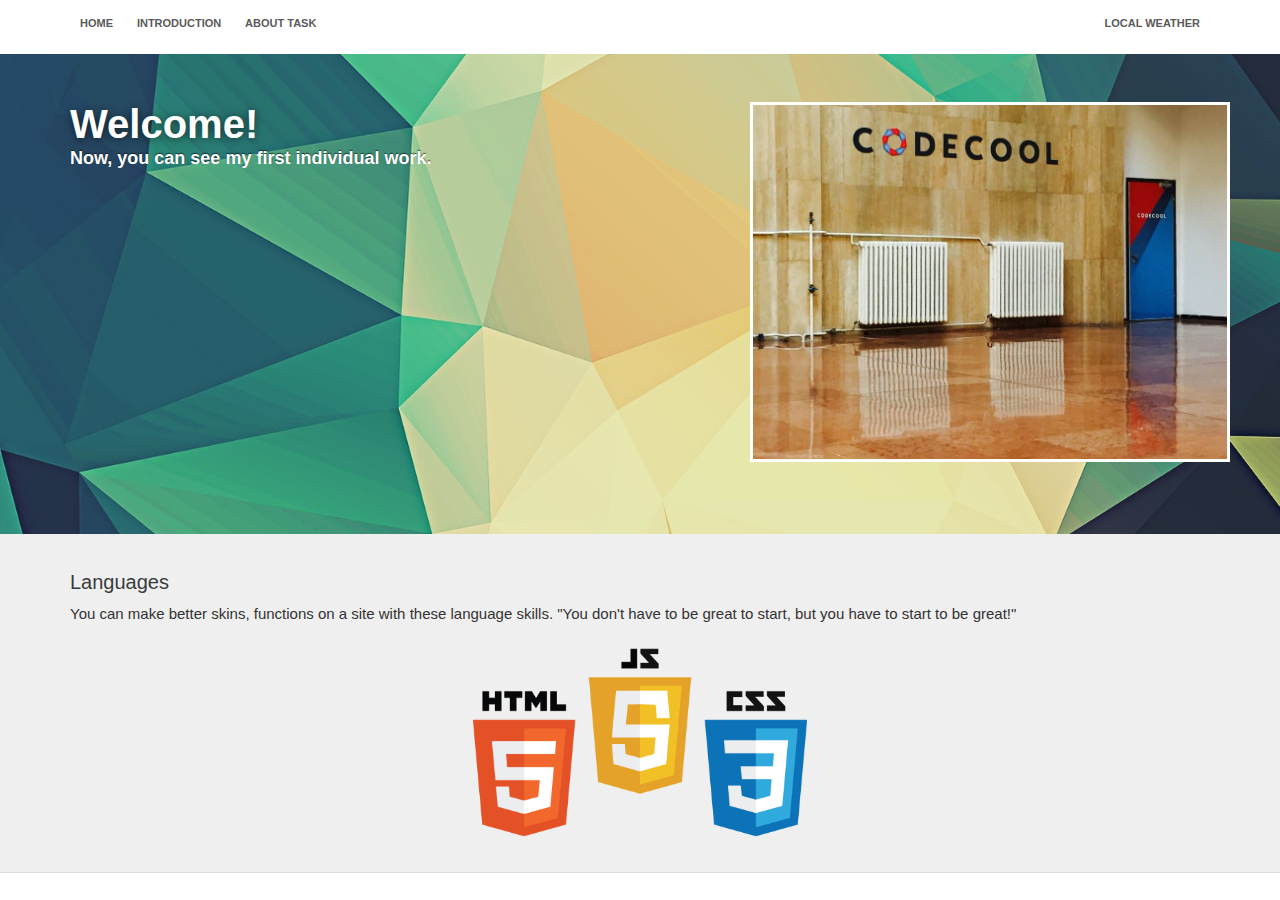
<file: index.html>
<!DOCTYPE html>
<html>
	<meta name="viewport" content="width=device-width; initial-scale=1.0">
  <head>

    <link rel="stylesheet" href="codecademy.css">
	<link rel="stylesheet" href="shift.css">
    <link rel="stylesheet" href="style.css">
	<title>Experiement C</title>
    
  </head>
  <body>
    <div class="nav">
      <div class="container">
        <ul class="pull-left">
		  <li><a href="index.html">Home</a></li>
          <li><a href="introduction.html">Introduction</a></li>
          <li><a href="task.html">About task</a></li>
        </ul>
        <ul class="pull-right">
          <li><a href="weather.html">Local weather</a></li>
        </ul>
      </div>
    </div>
    <div class="jumbotron">
	<script language="JavaScript">
			var i = 0;
			var path = new Array();
			 
			path[0] = "images/slideshow_images/place.jpg";
			path[1] = "images/slideshow_images/wegottiotops.jpg";
			path[2] = "images/slideshow_images/lunchbreak.jpg";
			path[3] = "images/slideshow_images/racers.jpg";
			path[4] = "images/slideshow_images/prepare.jpg";
			function swapImage()
			{
			   document.slide.src = path[i];
			   if(i < path.length - 1) i++; else i = 0;
			   setTimeout("swapImage()",3000);
			}
			window.onload=swapImage;
		</script>
			<img  name="slide" src="images/slideshow_images/place.jpg" align="right" style="border: 3px solid #fff; margin-right:50px; middle;"/>
	
      <div class="container">
        <h1>Welcome!</h1>
        <p>Now, you can see my first individual work.</p>
      </div>
    </div> 
    
    <div class="neighborhood-guides">
        <div class="container">
    <h2>Languages</h2>
    <p>You can make better skins, functions on a site with these language skills. "You don't have to be great to start, but you have to start to be great!"</p>

    <div class="row">
    <div class="col-md-4">
    </div>

    <div class="thumbnail">
      <img src="images/html-css-js-logos.png" alt="Sorry, the picture is broken!">
    </div>
  </div>

</div>
    </div>
</div>

  </body>
  <script>
  (function(i,s,o,g,r,a,m){i['GoogleAnalyticsObject']=r;i[r]=i[r]||function(){
  (i[r].q=i[r].q||[]).push(arguments)},i[r].l=1*new Date();a=s.createElement(o),
  m=s.getElementsByTagName(o)[0];a.async=1;a.src=g;m.parentNode.insertBefore(a,m)
  })(window,document,'script','//www.google-analytics.com/analytics.js','ga');

  ga('create', 'UA-70345950-1', 'auto');
  ga('send', 'pageview');

</script>
</html>
</file>
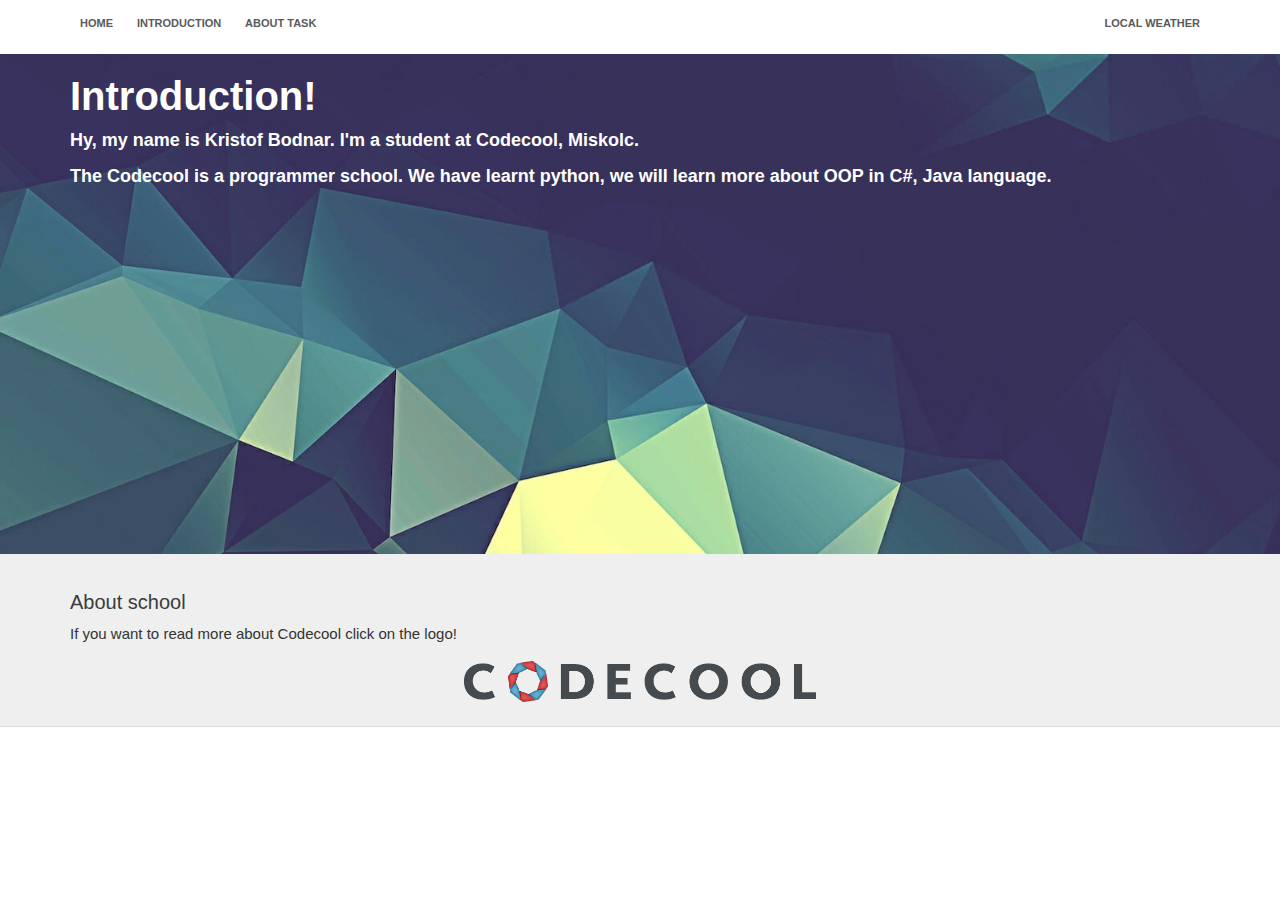
<file: introduction.html>
<!DOCTYPE html>
<html>
	<meta name="viewport" content="width=device-width; initial-scale=1.0">
  <head>

    <link rel="stylesheet" href="codecademy.css">
	<link rel="stylesheet" href="shift.css">
    <link rel="stylesheet" href="style.css">
    <title>Experiement C</title>
  </head>

  <body>
    <div class="nav">
      <div class="container">
        <ul class="pull-left">
		  <li><a href="index.html">Home</a></li>
          <li><a href="introduction.html">Introduction</a></li>
          <li><a href="task.html">About task</a></li>
        </ul>
        <ul class="pull-right">
          <li><a href="weather.html">Local weather</a></li>
        </ul>
      </div>
    </div>

    <div class="jumbotron-introduction">
      <div class="container">
        <h1>Introduction!</h1>
        <p>Hy, my name is Kristof Bodnar. I'm a student at Codecool, Miskolc.</p>
		<p>The Codecool is a programmer school. We have learnt python,
		we will learn more about OOP in C#, Java language.</p>
      </div>
   </div>
    
    <div class="neighborhood-guides">
        <div class="container">
    <h2>About school</h2>
    <p>If you want to read more about Codecool click on the logo!</p>

    <div class="row">
    <div class="col-md-4">
    </div>

    <div class="thumbnail">
	<a href="http://codecool.com/">
      <img src="images/logo-large.png" alt="Sorry, the picture is broken!">  
	 </a>
    </div>
  </div>

</div>
    </div>
</div>

  </body>
  <script>
  (function(i,s,o,g,r,a,m){i['GoogleAnalyticsObject']=r;i[r]=i[r]||function(){
  (i[r].q=i[r].q||[]).push(arguments)},i[r].l=1*new Date();a=s.createElement(o),
  m=s.getElementsByTagName(o)[0];a.async=1;a.src=g;m.parentNode.insertBefore(a,m)
  })(window,document,'script','//www.google-analytics.com/analytics.js','ga');

  ga('create', 'UA-70345950-1', 'auto');
  ga('send', 'pageview');

</script>
</html>
</file>
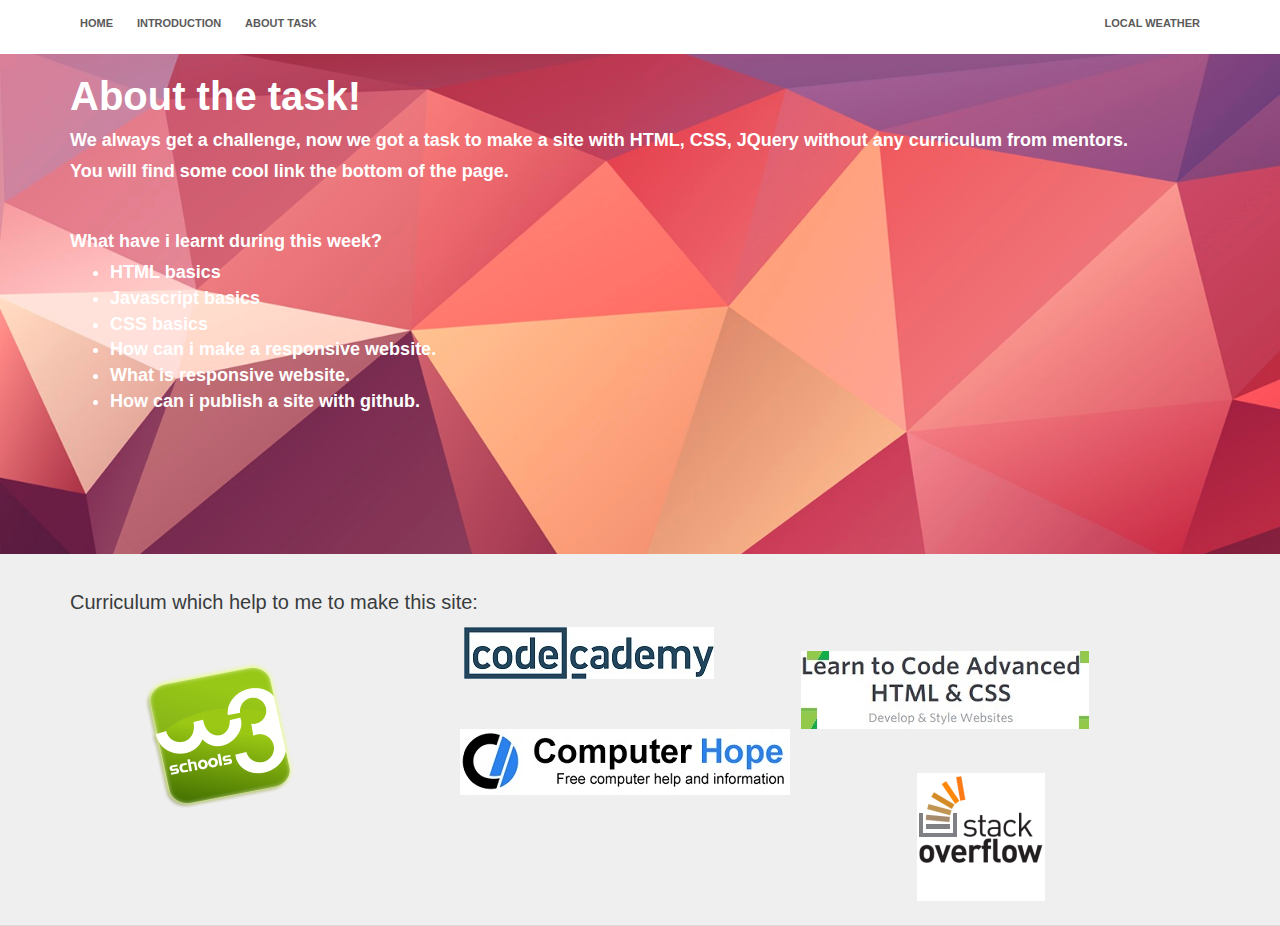
<file: task.html>
<!DOCTYPE html>
<html>
	<meta name="viewport" content="width=device-width; initial-scale=1.0">
  <head>

    <link rel="stylesheet" href="codecademy.css">
	<link rel="stylesheet" href="shift.css">
    <link rel="stylesheet" href="style.css">
    
  </head>

  <body>
    <div class="nav">
      <div class="container">
        <ul class="pull-left">
		  <li><a href="index.html">Home</a></li>
          <li><a href="introduction.html">Introduction</a></li>
          <li><a href="task.html">About task</a></li>
        </ul>
        <ul class="pull-right">
          <li><a href="weather.html">Local weather</a></li>
        </ul>
      </div>
    </div>

    <div class="jumbotron-abouttask">
      <div class="container">
        <h1>About the task!</h1>
        <p>We always get a challenge, now we got a task
		to make a site with HTML, CSS, JQuery without any curriculum from mentors.</p>
		<p>You will find some cool link the bottom of the page.</p>
		<br></br>
		<p>What have i learnt during this week?</p>
		 <ul>
			<li>HTML basics</li>
			<li>Javascript basics</li>
			<li>CSS basics</li>
			<li>How can i make a responsive website.</li>
			<li>What is responsive website.</li>
			<li>How can i publish a site with github.</li>
		</ul>
      </div>
    </div> 
    
    <div class="neighborhood-guides">
        <div class="container">
    <h2>Curriculum which help to me to make this site:</h2>

    <div class="row">
    <div class="col-md-4">
	<a href="http://www.w3schools.com/">
      <img class="pull-left" src="images/w3school.png" alt="Sorry, the picture is broken!"/>  
	 </a>
    </div>

    <div class="thumbnail">
	<a href="https://www.codecademy.com/learn">
      <img class="pull-left" src="images/codecademy.jpg" alt="Sorry, the picture is broken!"/>
	  </a>
    </div>
	<div class="col-md-4">
	<a href="http://learn.shayhowe.com/">
      <img class="pull-right" src="images/lcahc.jpg" alt="Sorry, the picture is broken!"/>
	  </a>
    </div>
	<div class="col-md-4">
	<a href="http://www.computerhope.com/jargon/h/html.htm">
      <img src="images/computer-hope.jpg" alt="Sorry, the picture is broken!"/>
	  </a>
    </div>
	<div class="col-md-3">
	<br></br>
	<a href="http://stackoverflow.com/">
      <img class="thumbnail" src="images/stackoverflow.png" alt="Sorry, the picture is broken!"/>
	  </a>
    </div>
  </div>

</div>
    </div>
</div>
    
  <div class="container">
    <div class="row">
  </div>
</div>
<script>
  (function(i,s,o,g,r,a,m){i['GoogleAnalyticsObject']=r;i[r]=i[r]||function(){
  (i[r].q=i[r].q||[]).push(arguments)},i[r].l=1*new Date();a=s.createElement(o),
  m=s.getElementsByTagName(o)[0];a.async=1;a.src=g;m.parentNode.insertBefore(a,m)
  })(window,document,'script','//www.google-analytics.com/analytics.js','ga');

  ga('create', 'UA-70345950-1', 'auto');
  ga('send', 'pageview');

</script>
  </body>
</html>
</file>
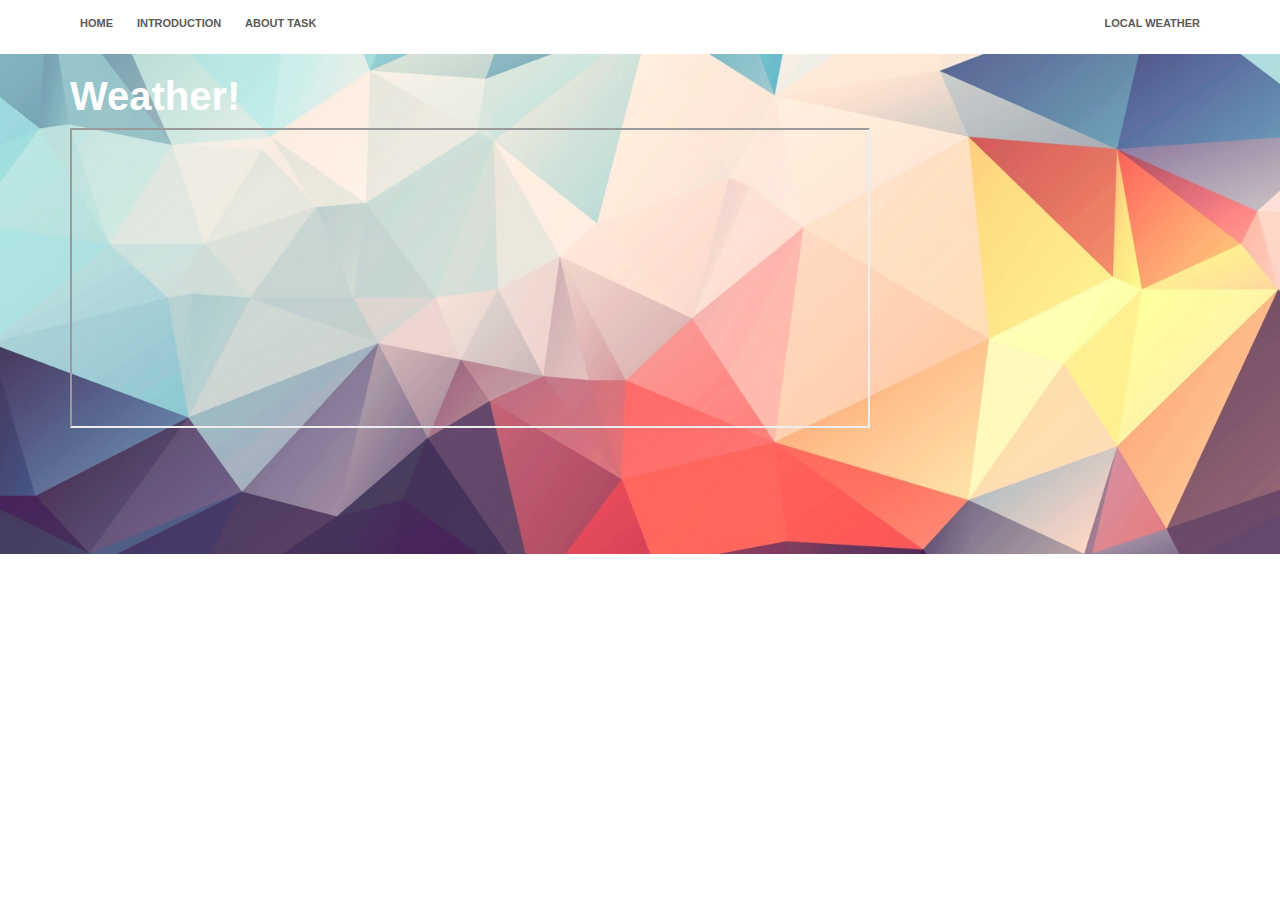
<file: weather.html>
<!DOCTYPE html>
<html>
	<meta name="viewport" content="width=device-width; initial-scale=1.0">
  <head>
    <link rel="stylesheet" href="codecademy.css">
	<link rel="stylesheet" href="shift.css">
    <link rel="stylesheet" href="style.css">
    <title>Experiement C</title>
  </head>

  <body>
    <div class="nav">
      <div class="container">
        <ul class="pull-left">
		  <li><a href="index.html">Home</a></li>
          <li><a href="introduction.html">Introduction</a></li>
          <li><a href="task.html">About task</a></li>
        </ul>
        <ul class="pull-right">
          <li><a href="weather.html">Local weather</a></li>
        </ul>
      </div>
    </div>

    <div class="jumbotron-weather">
      <div class="container">
        <h1>Weather!</h1>
		<iframe src="http://www.accuweather.com/en/hu/miskolc/187408/weather-forecast/187408" class="aw-widget-legal" width="800" height="300">
		<div id="awcc1447941245724" class="aw-widget-current"  data-locationkey="" data-unit="c" data-language="hu" data-useip="true" data-uid="awcc1447941245724"></div><script type="text/javascript" src="http://oap.accuweather.com/launch.js"></script>
	</div> 
    
    <div class="neighborhood-guides">
        <div class="container">	
			<h2>Have a nice day!</h2>

</div>
    </div>
</div>
 
  </body>
  <script>
  (function(i,s,o,g,r,a,m){i['GoogleAnalyticsObject']=r;i[r]=i[r]||function(){
  (i[r].q=i[r].q||[]).push(arguments)},i[r].l=1*new Date();a=s.createElement(o),
  m=s.getElementsByTagName(o)[0];a.async=1;a.src=g;m.parentNode.insertBefore(a,m)
  })(window,document,'script','//www.google-analytics.com/analytics.js','ga');

  ga('create', 'UA-70345950-1', 'auto');
  ga('send', 'pageview');

</script>
</html>
</file>
<file: shift.css>
@font-face {
  font-family: 'Shift';
  font-style: normal;
  font-weight: normal;
  src: url("http://s3.amazonaws.com/codecademy-content/courses/ltp/fonts/shift.woff") format("woff");
}
@font-face {
  font-family: 'Shift';
  font-style: normal;
  font-weight: bold;
  src: url("http://s3.amazonaws.com/codecademy-content/courses/ltp/fonts/shift-bold.woff") format("woff");
}
</file>
<file: style.css>
.nav a {
  color: #5a5a5a;
  font-size: 11px;
  font-weight: bold;
  padding: 14px 10px;
  text-transform: uppercase;
}

.nav li {
  display: inline;
}

.jumbotron {
  background-image:url('images/Home.jpg');
  height: 480px;
  background-repeat: no-repeat;
  background-size: cover;
  position: relative;
}
.jumbotron  img{
	height: 360px;
	width: 480px;
}
.jumbotron .container {
  top:100px;
}

.jumbotron h1 {
  color: #fff;
  font-size: 40px;  
  font-family: 'Shift', sans-serif;
  font-weight: bold;
}

.jumbotron p {
  font-size: 18px;
  color: #fff;
  font-family: 'Shift', sans-serif;
  font-weight: bold;
}

.neighborhood-guides{
 background-color: #efefef;
 border-bottom: 1px solid #dbdbdb;
}

.neighborhood-guides h2{
 color: #393c3d;
 font-size: 20px;
}

.neighborhood-guides p{
 font-size: 15px;
 margin-bottom: 13px;
}

/******Introduction******/
.jumbotron-introduction{
  background-image:url('images/introduction.jpg');
  height: 500px;
  background-repeat: no-repeat;
  background-size: cover;
  position: relative;
}

.jumbotron-introduction  img{
	height: 360px;
	width: 480px;
}

.jumbotron-introduction .container {
  top:100px;
}

.jumbotron-introduction h1 {
  color: #fff;
  font-size: 40px;  
  font-family: 'Shift', sans-serif;
  font-weight: bold;
}

.jumbotron-introduction p {
  font-size: 18px;
  color: #fff;
  font-family: 'Shift', sans-serif;
  font-weight: bold;
}
/*****AboutTask*****/
.jumbotron-abouttask{
  background-image:url('images/abouttask.jpg');
  height: 500px;
  background-repeat: no-repeat;
  background-size: cover;
  position: relative;
}

.jumbotron-abouttask  img{
	height: 360px;
	width: 480px;
}

.jumbotron-abouttask .container {
  top:100px;
}

.jumbotron-abouttask h1 {
  color: #fff;
  font-size: 40px;   
  font-family: 'Shift', sans-serif;
  font-weight: bold;
}

.jumbotron-abouttask p {
  font-size: 18px;
  color: #fff;
  margin-bottom: 5px;
  font-family: 'Shift', sans-serif;
  font-weight: bold;
}
.jumbotron-abouttask li {
  font-size: 18px;
  font-family: 'Shift', sans-serif;
  color: #fff;
  font-weight: bold;
}


/*****Weather*****/

.jumbotron-weather{
  background-image:url('images/weather.jpg');
  height: 500px;
  background-repeat: no-repeat;
  background-size: cover;
  position: relative;
}

.jumbotron-weather  img{
	height: 360px;
	width: 480px;
}

.jumbotron-weather .container {
  top:100px;
}

.jumbotron-weather h1 {
  color: #fff;
  font-size: 40px; 
  font-family: 'Shift', sans-serif;
  font-weight: bold;
}

.jumbotron-weather p {
  font-size: 18px;
  color: #fff;
}
</file>
